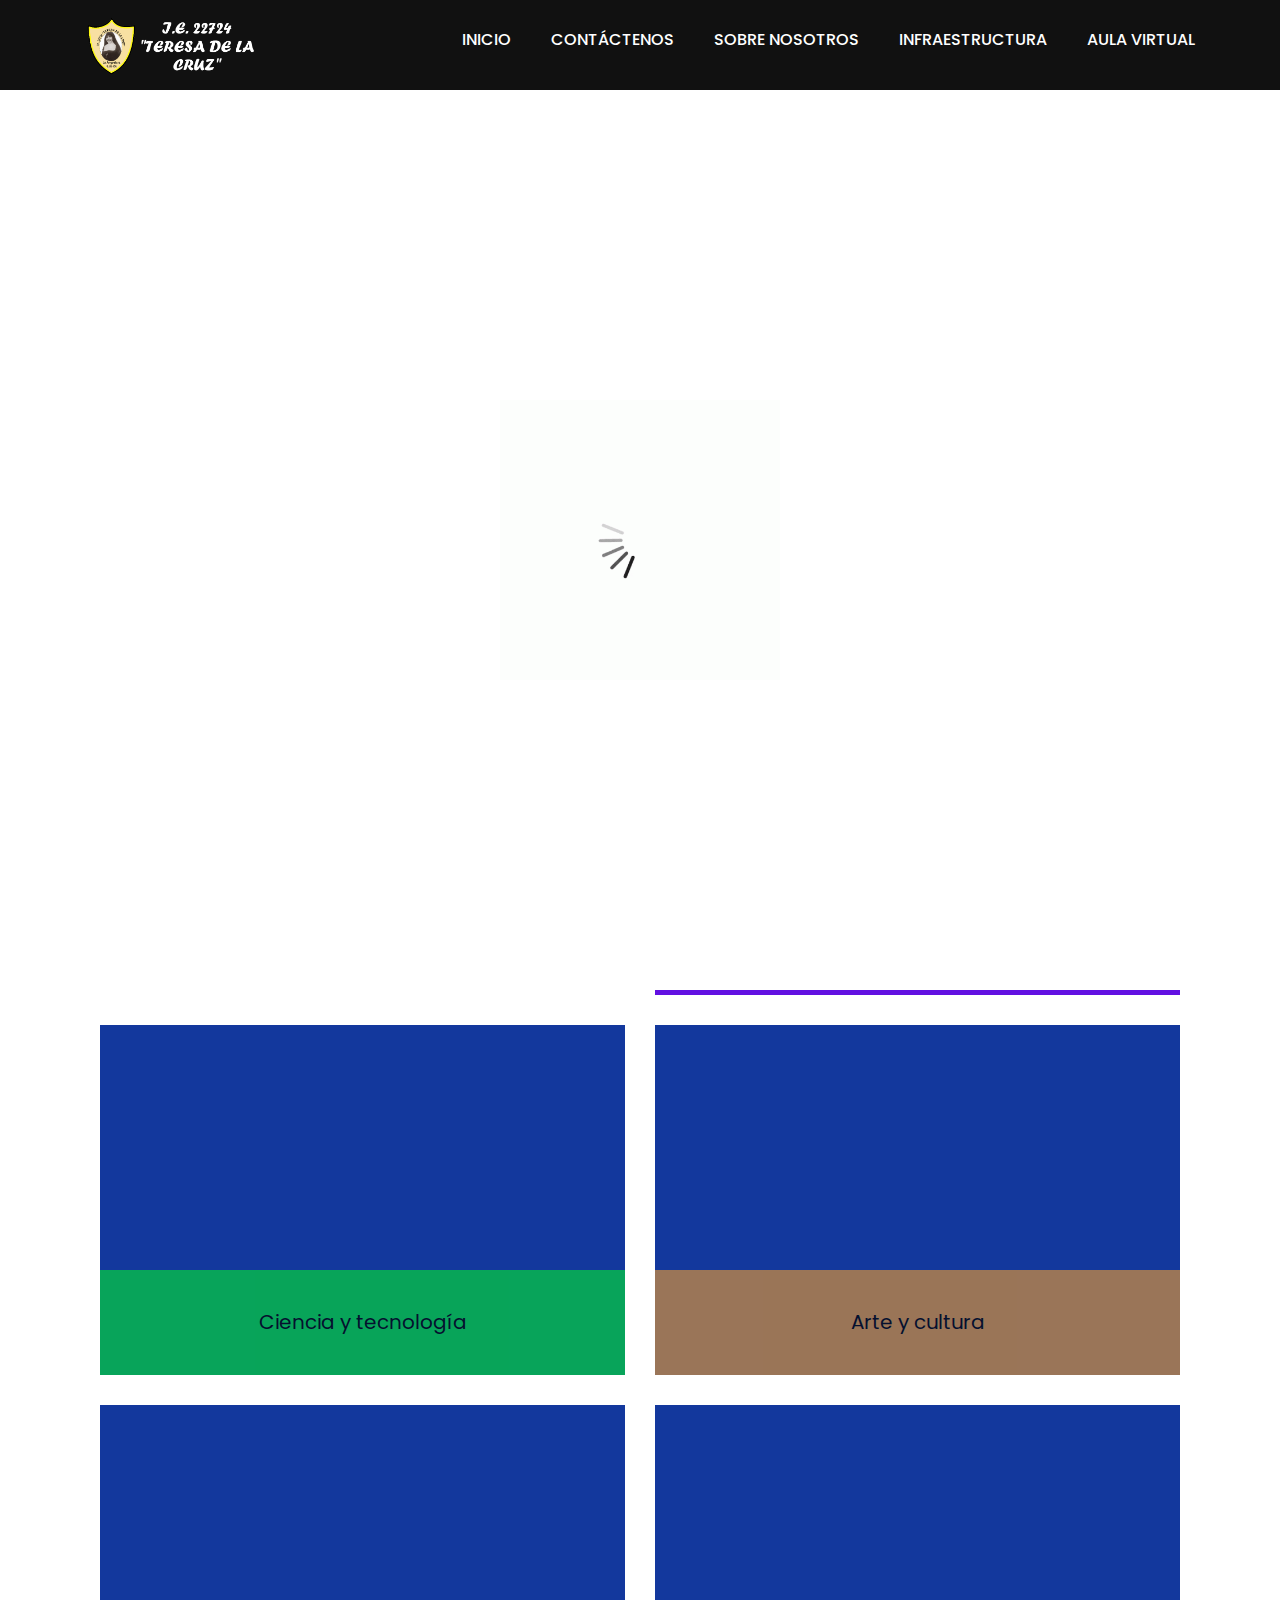
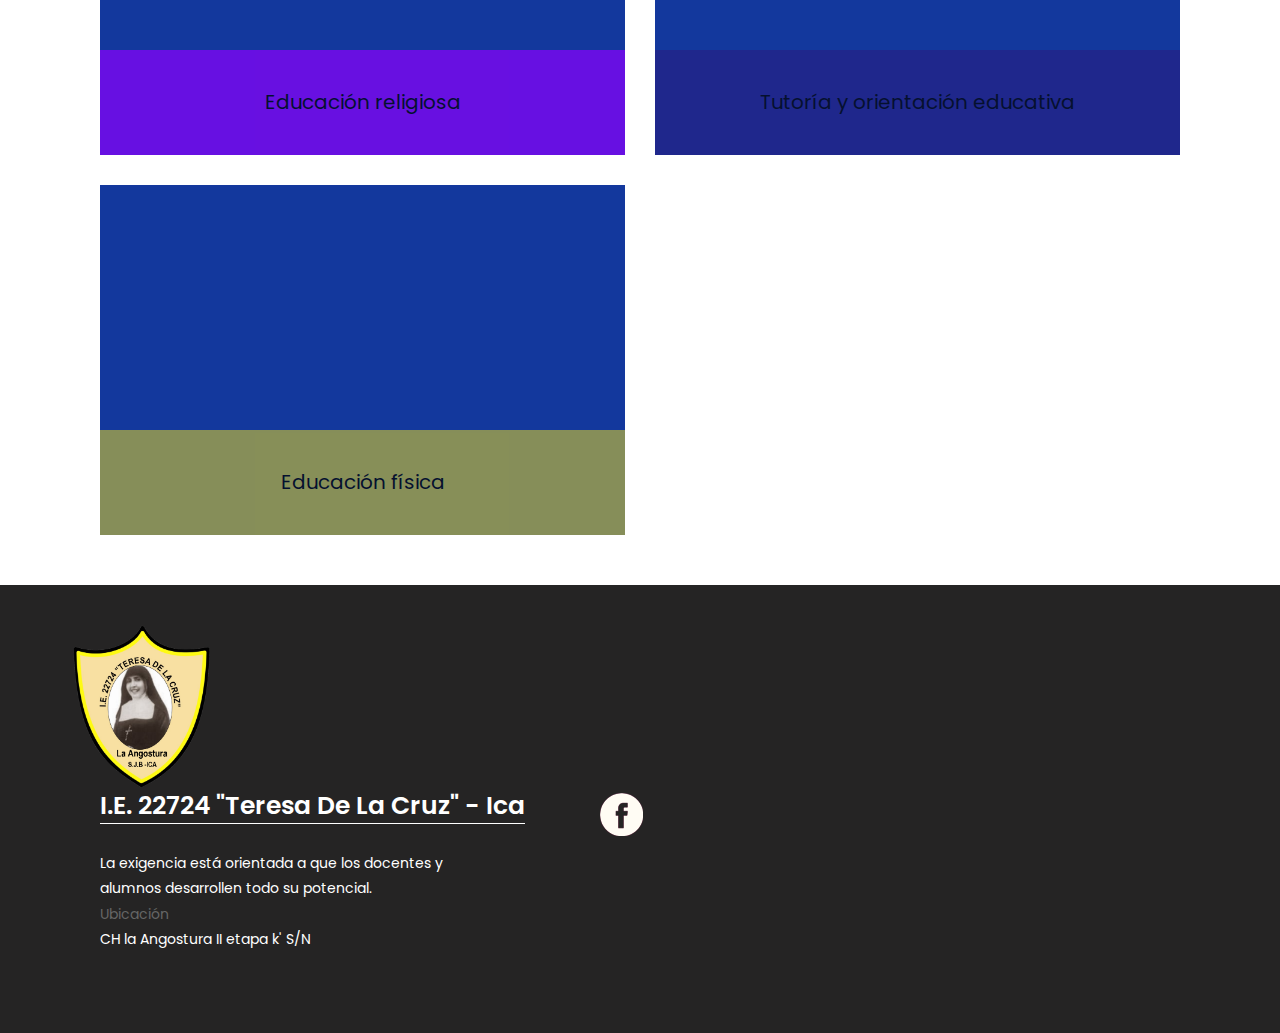
<file: cursos.html>
<!DOCTYPE html>
<html lang="en">
   <head>
      <!-- basic -->
      <meta charset="utf-8">
      <meta http-equiv="X-UA-Compatible" content="IE=edge">
      <!-- mobile metas -->
      <meta name="viewport" content="width=device-width, initial-scale=1">
      <meta name="viewport" content="initial-scale=1, maximum-scale=1">
      <!-- site metas -->
      <title>Teresa de la Cruz - Cursos</title>
      <meta name="keywords" content="">
      <meta name="description" content="">
      <meta name="author" content="">
      <!-- bootstrap css -->
      <link rel="stylesheet" href="css/bootstrap.min.css">
      <!-- style css -->
      <link rel="stylesheet" href="css/style.css">
      <!-- Responsive-->
      <link rel="stylesheet" href="css/responsive.css">
      <!-- fevicon -->
      <link rel="icon" href="images/nuestras_fotos/insignia.png" type="image/gif" />
      <!-- Scrollbar Custom CSS -->
      <link rel="stylesheet" href="css/jquery.mCustomScrollbar.min.css">
      <!-- Tweaks for older IEs-->
      <!--[if lt IE 9]>
      <script src="https://oss.maxcdn.com/html5shiv/3.7.3/html5shiv.min.js"></script>
      <script src="https://oss.maxcdn.com/respond/1.4.2/respond.min.js"></script><![endif]-->
   </head>
   <!-- body -->
   <body class="main-layout Books-bg">
      <!-- loader  -->
      <div class="loader_bg">
         <div class="loader"><img src="images/loading.gif" alt="#" /></div>
      </div>
      <!-- end loader -->
      <!-- header -->
      <header>
         <!-- header inner -->
         <div class="header">
            <div class="container">
               <div class="row">
                  <div class="col-xl-3 col-lg-3 col-md-3 col-sm-3 col logo_section">
                     <div class="full">
                        <div class="center-desk">
                           <!-- logo -->
                           <!-- <div class="logo"> <a href="index.html"><img src="images/logo.png" alt="#"></a> </div> -->
                           <div class="logo"> <a href="index.html"><img style="width: 75%;" src="images/logo.png" alt="#"></a> </div>
                        </div>
                     </div>
                  </div>
                  <div class="col-xl-9 col-lg-9 col-md-9 col-sm-9">
                     <div class="menu-area">
                        <div class="limit-box">
                           <nav class="main-menu">
                              <ul class="menu-area-main">
                                 <li><a href="index.html">Inicio</a> </li>
                                 <li><a href="contact.html">Contáctenos</a></li>
                                 <li><a href="about.html">Sobre Nosotros</a> </li>
                                 <li><a href="infraestructura.html">Infraestructura</a></li>
                                 <li><a href="https://teresadelacruz.net.pe/aulavirtual/">Aula Virtual</a></li>
                              </ul>
                           </nav>
                        </div>
                     </div>
                  </div>
               </div>
            </div>
         </div>
         <!-- </div> -->
         <!-- end header inner -->
      </header>
      <!-- end header -->
      <div class="about-bg">
         <div class="container">
            <div class="row">
               <div class="col-xl-12 col-lg-12 col-md-12 col-sm-12">
                  <div class="abouttitle">
                     <h2>Nuestros cursos</h2>
                  </div>
               </div>
            </div>
         </div>
      </div>
      <a href="" class="btn-wsp" target="_blank"> <img src="icon/wsp-icon.png"></a>
         <a href="https://www.facebook.com/p/IE-22724-Teresa-De-La-Cruz-Ica-100063701585008/" class="btn-fb" target="_blank"> <img src="icon/fb-icon.png"></a>
      <!--Books -->
      <div class="Books">
         <div class="container">
            <div class="row">
               <!-- texto antes de las imagenes -->
               <!-- <div class="col-md-10 offset-md-1">
                  <div class="titlepage">
                     <span>adipiscing elit, awfar incididunt ut labore et dolore magna aliqua. Ut enim ad minim veniam, quis nostrud exercitation ullamco laboris</span> 
                  </div>
               </div> -->
            </div>

            <!-- Fotos de los cursos -->
            <div class="row box" style="margin: 50px 0;gap: 30px 0;">
               <!-- este div es uno pequeno de la plantilla -->
               <!-- <div class="col-xl-3 col-lg-3 col-md-3 col-sm-12">
                  <div class="book-box">
                     <figure><img src="images/book-1.jpg" alt="img"/></figure>
                  </div>
               </div> -->
               <div class="col-xl-6 col-lg-6 col-md-6 col-sm-12">
                  <div class="contenedor-img-curso">
                     <img class="curso-vista" src="./images/nuestras_fotos/cursos/blue.png" alt="">
                     <div class="nombre-curso" style="background-color: blue;">Matematica</div>
                  </div>
               </div>
               
               <div class="col-xl-6 col-lg-6 col-md-6 col-sm-12">
                  <div class="contenedor-img-curso">
                     <img class="curso-vista" src="./images/nuestras_fotos/cursos/green.jpeg" alt="">
                     <div class="nombre-curso" style="background-color: rgb(192, 8, 8);">Comunicacion</div>
                  </div>
               </div>
               
               <div class="col-xl-6 col-lg-6 col-md-6 col-sm-12">
                  <div class="contenedor-img-curso">
                     <img class="curso-vista" src="./images/nuestras_fotos/cursos/red.png" alt="">
                     <div class="nombre-curso" style="background-color: lightcoral;">Computación</div>
                  </div>
               </div>
               
               <div class="col-xl-6 col-lg-6 col-md-6 col-sm-12">
                  <div class="contenedor-img-curso">
                     <img class="curso-vista" src="./images/nuestras_fotos/cursos/blue.png" alt="">
                     <div class="nombre-curso" style="background-color: rgb(132, 0, 255);">Personal Social</div>
                  </div>
               </div>
               
               <div class="col-xl-6 col-lg-6 col-md-6 col-sm-12">
                  <div class="contenedor-img-curso">
                     <img class="curso-vista" src="./images/nuestras_fotos/cursos/blue.png" alt="">
                     <div class="nombre-curso" style="background-color: rgba(0, 255, 34, 0.781);">Ciencia y tecnología</div>
                  </div>
               </div>

               <div class="col-xl-6 col-lg-6 col-md-6 col-sm-12">
                  <div class="contenedor-img-curso">
                     <img class="curso-vista" src="./images/nuestras_fotos/cursos/blue.png" alt="">
                     <div class="nombre-curso" style="background-color: rgba(236, 154, 46, 0.89);">Arte y cultura</div>
                  </div>
               </div>

               <div class="col-xl-6 col-lg-6 col-md-6 col-sm-12">
                  <div class="contenedor-img-curso">
                     <img class="curso-vista" src="./images/nuestras_fotos/cursos/blue.png" alt="">
                     <div class="nombre-curso" style="background-color: rgb(140, 0, 255);">Educación religiosa</div>
                  </div>
               </div>

               <div class="col-xl-6 col-lg-6 col-md-6 col-sm-12">
                  <div class="contenedor-img-curso">
                     <img class="curso-vista" src="./images/nuestras_fotos/cursos/blue.png" alt="">
                     <div class="nombre-curso" style="background-color: rgba(62, 1, 102, 0.418);">Tutoría y orientación educativa</div>
                  </div>
               </div>

               <div class="col-xl-6 col-lg-6 col-md-6 col-sm-12">
                  <div class="contenedor-img-curso">
                     <img class="curso-vista" src="./images/nuestras_fotos/cursos/blue.png" alt="">
                     <div class="nombre-curso" style="background-color: rgba(207, 197, 47, 0.877);">Educación física</div>
                  </div>
               </div>

               
               <!-- <div class="col-md-6 offset-md-3">
                  <p>texto texto texto texto  </p>
               </div> -->
            </div>
         </div>
      </div>
      <!-- end Books -->
      <!-- footer -->
      <footer>
         <div class="footer">
            <div class="container">
               <div class="row pdn-top-30">
                  <div><img style="width: 15%; height: auto;" src="images/nuestras_fotos/insignia.png"></div>
                  <div style="margin-right: 50px;margin-left: 30px;margin-bottom:20px;">
                     <ul>
                        <li><div class="Follow">
                           <h3>I.E. 22724 "Teresa De La Cruz" - Ica </h3>
                        </div></li>
                        <li class="color-white">La exigencia está orientada a que los docentes y 
                           <br>alumnos desarrollen todo su potencial.</li>
                        <li>Ubicación</li>
                        <li class="color-white">CH la Angostura II etapa k' S/N</li><br>
                        <!-- <li>Teléfono</li>
                        <li>Ubicación</li><br> -->
                     </ul>
                  </div>
                  <div style="margin-left: 10px" class="col-xl-4 col-lg-4 col-md-4 col-sm-12">

                     <ul class="location_icon">
                        <li> <a href="https://www.facebook.com/p/IE-22724-Teresa-De-La-Cruz-Ica-100063701585008/" target="_blank"><img src="icon/facebook.png"></a></li>

                     </ul>
                  </div>
               </div>
            </div>
         </div>
         <!-- <div class="copyright">
            <div class="container">
               <p>Desarrollado p<a href="https://html.design/">Free html Templates</a></p>
            </div>
         </div> -->
      </footer>
      <!-- end footer -->
      <!-- Javascript files-->
      <script src="js/jquery.min.js"></script>
      <script src="js/popper.min.js"></script>
      <script src="js/bootstrap.bundle.min.js"></script>
      <script src="js/jquery-3.0.0.min.js"></script>
      <script src="js/plugin.js"></script>
      <!-- sidebar -->
      <script src="js/jquery.mCustomScrollbar.concat.min.js"></script>
      <script src="js/custom.js"></script>
   </body>
</html>
</file>
<file: css/style.css>
/*--------------------------------------------------------------------- File Name: style.css ---------------------------------------------------------------------*/
/*--------------------------------------------------------------------- import Fonts ---------------------------------------------------------------------*/
 @import url('https://fonts.googleapis.com/css?family=Rajdhani:300,400,500,600,700');
 @import url('https://fonts.googleapis.com/css?family=Poppins:100,100i,200,200i,300,300i,400,400i,500,500i,600,600i,700,700i,800,800i,900,900i');
/*****---------------------------------------- 1) font-family: 'Rajdhani', sans-serif;
 2) font-family: 'Poppins', sans-serif;
 ----------------------------------------*****/
/*--------------------------------------------------------------------- import Files ---------------------------------------------------------------------*/
 @import url(animate.min.css);
 @import url(normalize.css);
 @import url(font-awesome.min.css);
 @import url(meanmenu.css);
 @import url(owl.carousel.min.css);
 @import url(slick.css);
 @import url(jquery.fancybox.min.css);
 @import url(jquery-ui.css);
 @import url(nice-select.css);
/*--------------------------------------------------------------------- skeleton ---------------------------------------------------------------------*/
 * {
     box-sizing: border-box !important;
}
 body {
     color: #666666;
     font-size: 14px;
     font-family: 'poppins', sans-serif;
     line-height: 1.80857;
     font-weight: normal;
     overflow-x: hidden;
}
 a {
     color: #1f1f1f;
     text-decoration: none !important;
     outline: none !important;
     -webkit-transition: all .3s ease-in-out;
     -moz-transition: all .3s ease-in-out;
     -ms-transition: all .3s ease-in-out;
     -o-transition: all .3s ease-in-out;
     transition: all .3s ease-in-out;
}
 h1, h2, h3, h4, h5, h6 {
     letter-spacing: 0;
     font-weight: normal;
     position: relative;
     padding: 0 0 10px 0;
     font-weight: normal;
     line-height: normal;
     color: #111111;
     margin: 0 
}
 h1 {
     font-size: 24px 
}
 h2 {
     font-size: 22px 
}
 h3 {
     font-size: 18px 
}
 h4 {
     font-size: 16px 
}
 h5 {
     font-size: 14px 
}
 h6 {
     font-size: 13px 
}
 *, *::after, *::before {
     -webkit-box-sizing: border-box;
     -moz-box-sizing: border-box;
     box-sizing: border-box;
}
 h1 a, h2 a, h3 a, h4 a, h5 a, h6 a {
     color: #212121;
     text-decoration: none!important;
     opacity: 1 
}
 button:focus {
     outline: none;
}
 ul, li, ol {
     margin: 0px;
     padding: 0px;
     list-style: none;
}
 p {
     margin: 0px;
     font-weight: 300;
     font-size: 15px;
     line-height: 24px;
}
 a {
     color: #222222;
     text-decoration: none;
     outline: none !important;
}
 a, .btn {
     text-decoration: none !important;
     outline: none !important;
     -webkit-transition: all .3s ease-in-out;
     -moz-transition: all .3s ease-in-out;
     -ms-transition: all .3s ease-in-out;
     -o-transition: all .3s ease-in-out;
     transition: all .3s ease-in-out;
}
 img {
     width: 100%;
     height: auto;
}
 :focus {
     outline: 0;
}
 .btn-custom {
     margin-top: 20px;
     background-color: transparent !important;
     border: 2px solid #ddd;
     padding: 12px 40px;
     font-size: 16px;
}
 .lead {
     font-size: 18px;
     line-height: 30px;
     color: #767676;
     margin: 0;
     padding: 0;
}
 .form-control:focus {
     border-color: #ffffff !important;
     box-shadow: 0 0 0 .2rem rgba(255, 255, 255, .25);
}
 .navbar-form input {
     border: none !important;
}
 .badge {
     font-weight: 500;
}
 blockquote {
     margin: 20px 0 20px;
     padding: 30px;
}
 button {
     border: 0;
     margin: 0;
     padding: 0;
     cursor: pointer;
}
 .full {
     float: left;
     width: 100%;
}
 .layout_padding {
     padding-top: 90px;
     padding-bottom: 90px;
}
 .layout_padding_2 {
     padding-top: 75px;
     padding-bottom: 75px;
}
 .light_silver {
     background: #f9f9f9;
}
 .theme_bg {
     background: #38c8a8;
}
 .margin_top_30 {
     margin-top: 30px !important;
}
 .full {
     width: 100%;
     float: left;
     margin: 0;
     padding: 0;
}
/**-- heading section --**/
 .main_heading {
     text-align: center;
     display: flex;
     justify-content: center;
     position: relative;
     margin-bottom: 50px;
}
 .main_heading h2 {
     padding: 0;
     font-size: 48px;
     line-height: 60px;
     font-weight: 400;
     position: relative;
     letter-spacing: -0.5px;
     color: #114c7d;
     border-left: solid #38c8a8 10px;
     padding-left: 15px;
}
 .main_heading h2 strong {
     background: #38c8a8;
     color: #fff;
     font-weight: 600;
     padding: 0 15px;
     line-height: 68px;
}
 .white_heading_main h2 {
     color: #fff;
}
 .small_main_heading {
     margin-top: 25px;
     float: left;
     width: 100%;
     border-bottom: solid rgba(0, 0, 0, 0.07) 1px;
     margin-bottom: 25px;
}
 .small_main_heading h2 {
     padding: 2px 0 20px 0;
     color: #114c7d;
     font-weight: 400;
     font-size: 28px;
     background-image: url('../images/fevicon.png');
     background-repeat: no-repeat;
     padding-left: 55px;
     letter-spacing: -0.5px;
}
 .small_main_heading h2 strong {
     color: #38c8a8;
     font-weight: 600;
}
 .main_bt {
     background: transparent;
    color: #fff;
    padding: 15px 60px 15px 60px;
    float: left;
    font-size: 15px;
    font-weight: 400;
    border: solid #fff 2px;
    border-radius: 30px;
    margin: 63px 0px 60px 0px;
}
 a.readmore_bt {
     color: #fff;
     font-weight: 300;
     text-decoration: underline !important;
}
 .main_bt:hover, .main_bt:focus {
     background: #000;
    border: solid #000 2px;
    color: #fff;}


/**-- list icon --**/
 .ul_list_info_icon ul {
     list-style: none;
}
 .ul_list_info_icon ul li {
     display: inline;
     float: left;
     width: 100%;
}
 .ul_list_info_icon ul li img {
     width: 75px;
}
/*---------------------------- preloader area ----------------------------*/
 .loader_bg {
     position: fixed;
     z-index: 9999999;
     background: #fff;
     width: 100%;
     height: 100%;
}
 .loader {
     height: 100%;
     width: 100%;
     position: absolute;
     left: 0;
     top: 0;
     display: flex;
     justify-content: center;
     align-items: center;
}
 .loader img {
     width: 280px;
}
/*---------------------------- scroll to top area ----------------------------*/
 .scrollup {
     float: right;
     position: absolute;
     color: #fff;
     right: 20px;
     padding: 0px 5px;
     text-transform: uppercase;
     font-weight: 600;
     background: #38c8a8;
     position: fixed;
     bottom: 20px;
     z-index: 99;
     text-align: center;
     color: #fff;
     cursor: pointer;
     border-radius: 0px;
     opacity: 0;
     backface-visibility: hidden;
     -webkit-backface-visibility: hidden;
     transform: scale(1);
     -moz-transform: scale(1);
     -o-transform: scale(1);
     -webkit-transform: scale(1);
     transition: .2s all ease;
     -moz-transition: .2s all ease;
     -o-transition: .2s all ease;
     -webkit-transition: .2s all ease;
     width: 50px;
     height: 50px;
     border-radius: 100%;
     line-height: 48px;
     font-size: 16px;
}
 .scrollup.b-show_scrollBut {
     opacity: 1;
     visibility: visible;
}
.imagen-about{
    max-width: 100%;           /* Asegura que la imagen sea flexible */
    height: auto;
    margin-top: 2px;
    box-shadow: 0 10px 10px -5px rgba(0, 0, 0, 0.5);
}
.about-text {
    display: flex;
    flex-direction: row;       /* Alinea en fila los elementos hijos */
    /* flex-wrap: wrap;           Permite el salto de línea si es necesario */
    justify-content: space-between; /* Distribuye el espacio entre elementos */
    align-items: center;       /* Alinea verticalmente los elementos */
    margin-bottom: 50px;
}
.about-text div {
    flex: 1 1 auto;            /* Permite que ambos divs se ajusten al espacio disponible */
    max-width: 600px;          /* Establece un ancho máximo */
}

@media (max-width: 600px) {
    .about-text {
        flex-direction: column; 
    }
    
    .imagen-about {
        width: 100%;
        margin: 5px 0;
    }
}
.enlace-resena {
    color: #dacba7; /* Color dorado llamativo */
    font-weight: bold; /* Negrita para resaltar */
    cursor: pointer; /* Aparece como un enlace */
    text-decoration: underline; /* Simula un enlace subrayado */
    transition: color 0.3s ease, text-decoration 0.3s ease;
}

/* Estilo para cuando el usuario pasa el ratón */
.enlace-resena:hover {
    color: #ddc488;; /* Cambia a un tono más oscuro al pasar el mouse */
    text-decoration: none; /* Quita el subrayado para un efecto visual */
}

/* Opción para un efecto de botón */
.enlace-resena {
    padding: 10px 15px;
    background-color: #d8af49;
    color: white;
    border-radius: 5px;
    display: inline-block;
    transition: background-color 0.3s ease;
}

.enlace-resena:hover {
    background-color: #e9cf8e;
}
.normas-contenedor {
    padding:  80px 0;
    text-align: center;
    background-image: url(../images/nuestras_fotos/fotosCam/niños_clases.jpg);
    background-size: cover; 
    background-position: center center;
    background-repeat: no-repeat;
}
.fondo_contact {
    padding:  80px 0;
    text-align: center;
    background-image: url(../images/nuestras_fotos/fotosCam/niños_clases.jpg);
    background-size: cover; 
    background-position: center center;
    background-repeat: no-repeat;
}

.normas-titulo h2 {
    font-size: 270%;
    font-weight: bold;
    margin-bottom: 60px;
}
.reseña_enlace{
    padding: 70px;
    text-align: center;
    font-size: 130%;
    color: #000000
}

.normas-lista {
    display: grid;
    grid-template-columns: repeat(3, 1fr);
    gap: 50px; /* Espacio entre las columnas */
    padding: 0 20px;
    max-width: 1200px;
    margin: 0 auto;
}

.norma-item {
    display: flex;
    align-items: center;
    background-color: hsl(60, 100%, 98%);
    box-shadow: 0 10px 10px -5px rgba(0, 0, 0, 0.5);
    padding: 10px;
    border-radius: 15px

}

.icono-norma svg {
    width: 30px;
    height: 30px;
    margin-right: 15px;
    fill: #007bff; /* Cambia el color del icono si lo deseas */
}

.texto-norma {
    font-size: 17px;
    color: #333;
}

/*Media para hacer responsivos a los contenedores de las normas de convivencia*/
@media (max-width: 1200px) {
    .normas-lista {
        grid-template-columns: repeat(2, 1fr);
        gap: 30px;
    }
}

@media (max-width: 768px) {
    .normas-lista {
        grid-template-columns: 1fr;
        gap: 20px;
    }
    
    .texto-norma {
        font-size: 16px;
    }
    
    .icono-norma svg {
        width: 25px;
        height: 25px;
    }
}

@media (max-width: 480px) {
    .normas-lista {
        gap: 10px;
    }

    .texto-norma {
        font-size: 14px;
    }
    
    .icono-norma svg {
        width: 20px;
        height: 20px;
    }
}

.protocolo-violencia {
    padding : 50px 0;
    background-image: url(../images/nuestras_fotos/fotosCam/prevencion_violencia.jpg);
    background-size: cover; 
    background-position: center center;
    background-repeat: no-repeat;
    text-align: center;
   width: 100%;
}

.protocolo-violencia h3 {
    font-size: 270%;
    font-weight: bold;
    margin-bottom: 20px;
    color: #333;
}

.protocolo-violencia p {
    font-size: 17px;
    line-height: 1.6;
    padding: 50px;
    color:#000;
    background-color: hsl(60, 100%, 98%);
    box-shadow: 0 10px 10px -5px rgba(0, 0, 0, 0.5);
    border-radius: 15px;
    margin-left: 20%;
    margin-right: 20%;
}

/*Media para hacer responsivo al párrafo de Protocolo para Prevenir y Atender la Violencia*/
@media (max-width: 768px) {
    .protocolo-violencia p {
        font-size: 16px;
        margin-left: 10%;
        margin-right: 10%;
    }
}

.btn-descargar {
    display: inline-block;
    margin-top: 50px;
    padding: 10px 20px;
    background-color: #007bff;
    color: #fff;
    text-decoration: none;
    font-size: 18px;
    border-radius: 5px;
    transition: background-color 0.3s ease;
}

.btn-descargar:hover {
    background-color: #0056b3;
}
.contenedor-padre-about {
    display: flex;
    flex-direction: row; /* Coloca los elementos en columna */
    gap: 20px; /* Espacio entre los elementos */
    padding: 20px;
}
.contenedor-padre {
    background-image: url(../images/nuestras_fotos/fotosCam/fondo_reseña.jpg);
    background-size: cover; 
    background-position: center center;
    background-repeat: no-repeat;
    display: flex;
    flex-direction: column; /* Coloca los elementos en columna */
    gap: 20px; /* Espacio entre los elementos */
    padding: 20px;
}

/* Estilo para el contenedor de los hijos */
.contenedor-hijos {
    display: flex;
    flex-direction: row;
    align-items: center; /* Alinea verticalmente los hijos */
    gap: 20px; /* Espacio entre imagen y texto */
    margin-left: 20%;
    margin-right: 20%;
    margin-top: 80px;
}

/* Estilo para la imagen */
.imagen-hijo {
    max-width: 100%; /* Hace que la imagen sea responsive */
    height: auto;
    border-radius: 10px;
}

/* Estilo para el bloque de texto junto a la imagen */
.texto-hijo {
    max-width: 100%;
    text-align: justify;
    color:#000;
}

/* Estilo para el texto debajo de la imagen y texto */
.texto-abajo {
    text-align: justify; /* Centra el texto */
    margin-left: 20%;
    margin-right: 20%;
    color:#000;
    margin-bottom: 80px;
}

/* Media query para pantallas más pequeñas */
@media (max-width: 768px) {
    .contenedor-hijos {
        flex-direction: column; /* Coloca los hijos en columna en pantallas pequeñas */
        align-items: flex-start; /* Alinea los elementos al inicio */
    }
}
 .top_awro {
     background: #ee4a79 none repeat scroll 0 0;
     cursor: pointer;
     padding: 6px 8px;
     position: fixed;
     bottom: 59px;
     right: 20px;
     display: none;
     height: 45px;
     width: 45px;
     border-radius: 50%;
     text-align: center;
     line-height: 30px;
     transition: all 0.5s ease;
}
 .sale_pro {
     background: #f25252 !important;
}
 .margin_top_50 {
     margin-top: 50px;
}
 .margin_bottom_30_all {
     margin-bottom: 30px;
}
 .text_align_center {
     text-align: center;
}
/*--------------------------------------------------------------------- header area ---------------------------------------------------------------------*/

.header {
    padding: 15px 0px;
    position: absolute;
    z-index: 999;
    width: 100%;
    left: 0;
    top: 0;
    background-color: #111;
}

.home_page .header {
    background: rgba(0,0,0,0.4);
}

 .logo {
     float: left;
}
 nav.main-menu {
     float: right;
     margin-left: 0;
}


ul.top_icon {
     float: right;
     padding-top: 17px;
}
 ul.top_icon li {
     float: left;
     
     color: #fff;
     display: flex;
     flex-wrap: wrap;
     align-items: center;
     padding-right: 20px;
}

ul.top_icon li:last-child { padding-right: 0px; }
 
ul.top_icon li a{ color: #fff; 
 }
 



 .menu-area-main li:hover a, .menu-area-main li:focus a {
     color: #f8dfa2;
}
 .menu-area-main li.active a {
     color: #f8dfa2;
}
 .right_cart_section {
     float: right;
     width: auto;
}
 .right_cart_section ul {
     float: left;
     min-height: auto;
     margin: 0;
     padding: 12px 0 0;
}
 .right_cart_section .cart_icons {
     padding: 18px 0 0;
}
 .main-menu ul > li nth:child(5) a {
     padding-right: 0px;
}
 .right_cart_section ul li {
     float: left;
     font-size: 17px;
     font-weight: 400;
     color: #fff;
     margin-right: 30px;
}
 .right_cart_section ul.cart_update li {
     font-size: 13px;
     color: #ccc;
     line-height: normal;
     margin: 0;
     font-weight: 300;
}
 .right_cart_section ul.cart_update li span {
     font-size: 18px;
     font-weight: 300;
     color: #fff;
     line-height: 21px;
}
 .right_cart_section ul li i {
     margin-right: 10px;
     margin-top: 5px;
     float: left;
     color: #fff;
     font-size: 21px;
}
 .right_cart_section ul li a {
     color: #fff;
}
/*-- end header middle --*/
 .top-bar-info {
     background: #111111;
     padding: 5px 0px;
}
 .top-menu-left {
     float: left;
}
 .top-menu-left li {
     position: relative;
     display: inline-block;
     margin-right: 11px;
     padding-right: 12px;
}
 .top-menu-left li::before {
     content: '';
     position: absolute;
     right: 0;
     top: 9px;
     height: 10px;
     border-right: 1px dotted #999;
}
 .top-menu-left li:last-child::before {
     display: none;
}
 .top-menu-left li:last-child {
     padding: 0px;
     margin: 0px;
}
 .top-menu-left li a {
     color: #ffffff;
     font-size: 12px;
     text-transform: uppercase;
     text-decoration: none;
}
 .top-menu-left li a:hover {
     color: #38c8a8;
}
 .right-dropdown-language {
     float: right;
     margin-left: 12px;
}
 .dropdown-bar .dropdown-link {
     position: absolute;
     z-index: 1009;
     top: 40px;
     left: 0;
     right: auto;
     min-width: 50px;
     padding: 15px;
     background: #ffffff;
     list-style: none;
     border: 2px solid #38c8a8;
     opacity: 0;
     visibility: hidden;
     -webkit-box-shadow: 0 0 10px rgba(0, 0, 0, 0.1);
     box-shadow: 0 0 10px rgba(0, 0, 0, 0.1);
     -webkit-transition: opacity 0.2s ease 0s, visibility 0.2s linear 0s;
     -o-transition: opacity 0.2s ease 0s, visibility 0.2s linear 0s;
     transition: opacity 0.2s ease 0s, visibility 0.2s linear 0s;
     text-align: left;
}
 .dropdown-bar:hover .dropdown-link {
     opacity: 1;
     visibility: visible;
     top: 25px;
}
 .dropdown-bar.right-dropdown-language>a::after {
     font-family: 'FontAwesome';
     content: "\f107";
     text-decoration: none;
     padding-left: 4px;
     color: #ffffff;
}
 .right-dropdown-language>a {
     line-height: 10px;
     padding: 5px 5px;
     cursor: pointer;
}
 .dropdown-bar .dropdown-link li a {
     color: #111111;
     display: block;
     font-size: 12px;
     line-height: 15px;
     padding: 5px 0;
}
 .dropdown-bar .dropdown-link li a:hover {
     color: #38c8a8;
}
 .dropdown-bar .dropdown-link li a img {
     margin-right: 7px;
}
 .dropdown-bar .dropdown-link li.active {
     font-weight: bold;
}
 .right-dropdown-language .dropdown-link {
     min-width: 100px;
     padding: 7px 10px;
     color: #111111;
}
 .dropdown-bar {
     position: relative;
     padding: 0 5px;
     font-size: 13px;
}
 .dropdown-bar .dropdown-link.right-sd {
     left: auto;
     right: 0;
}
 .right-dropdown-currency {
     float: right;
     margin-left: 12px;
}
 .dropdown-bar.right-dropdown-currency>a::after {
     font-family: 'FontAwesome';
     content: "\f107";
     text-decoration: none;
     padding-left: 4px;
     color: #ffffff;
}
 .right-dropdown-currency>a {
     line-height: 10px;
     padding: 5px 5px;
     cursor: pointer;
     color: #ffffff;
}
 .right-dropdown-currency .dropdown-link {
     min-width: 100px;
     padding: 7px 10px;
     color: #111111;
}

.dropdown-menu {
    display: none;
    position: absolute;
    width: 100%;
    overflow: auto;
    box-shadow: 0px 10px 10px 0px rgba(0,0,0,0.4);
  }

 .right-dropdown-currency .dropdown-link {
     min-width: 55px;
     padding: 7px 10px;
}
 .right-dropdown-currency .dropdown-link li a span.symbol {
     margin-right: 7px;
}
 #login-modal .modal-content {
     border-radius: 0px;
}
 #login-modal .modal-content .modal-header {
     background: #38c8a8;
     border-radius: 0;
}
 #login-modal .modal-content .modal-body .form-group input {
     background: #ffffff;
     border: 1px solid #c8c8c8;
     border-radius: 0px;
}
 #login-modal .modal-content .modal-body .form-group input:focus {
     border: 1px solid #c8c8c8 !important;
}
 #login-modal .modal-content form {
     margin-bottom: 10px;
}
 .modal-title {
     padding: 0px;
     color: #ffffff;
     font-size: 18px;
     text-transform: uppercase;
}
 .btn-template-outlined {
     background: #111111;
     color: #ffffff;
     border: none;
     border-radius: 0px;
}
 .btn-template-outlined i {
     padding-right: 10px;
}
 .btn-wsp{ 
    position: fixed;
    width: 55px;
    height: 55px;
    line-height: 55px;
    bottom: 30px;
    right: 30px;
    background-color: #0df053;
    color: #fff;
    border-radius: 50px;
    text-align: center;
 }
 .btn-fb{
    position: fixed;
    width: 55px;
    height: 55px;
    line-height: 55px;
    bottom: 100px;
    right: 30px;
    background-color: #139df8;
    color: #fff;
    border-radius: 50px;
    text-align: center;
 }

 .text-muted {
     padding: 10px 0px;
}
 .slogan-line {
     float: right;
     color: #ffffff;
     font-size: 13px;
}
 .middle-area {
     padding: 30px 0px;
}
 .header-search {
     padding: 3px 0px;
}
 .header-search form {
     position: relative;
     -webkit-box-shadow: 0px 1px 10px -1px rgba(0, 0, 0, 0.2);
     box-shadow: 0px 1px 10px -1px rgba(0, 0, 0, 0.2);
}
 .header-search .btn-group.bootstrap-select {
     position: absolute;
     left: 0px;
     top: 0px;
}
 .header-search input {
     width: 100%;
     min-height: 45px;
     border-radius: 0px;
     border: none;
     padding-left: 15px;
     border: 1px solid #e0e7ed;
}
 .header-search form .search-btn {
     position: absolute;
     right: 0;
     top: 0;
     border: 0;
     color: #fff;
     font-size: 20px;
     padding: 4px 15px;
     border-radius: 0px;
     background-color: #38c8a8;
     cursor: pointer;
}
 .header-search form .search-btn:hover {
     background: #111111;
}
 .cart-box {
     float: right;
     margin-left: 10px;
     position: relative;
}
 .cart-content-box {
     position: absolute;
     z-index: 1009;
     top: 40px;
     left: auto;
     right: 0;
     min-width: 250px;
     max-width: 250px;
     padding: 15px;
     background: #ffffff;
     list-style: none;
     border: 2px solid #38c8a8;
     opacity: 0;
     visibility: hidden;
     -webkit-box-shadow: 0 0 10px rgba(0, 0, 0, 0.1);
     box-shadow: 0 0 10px rgba(0, 0, 0, 0.1);
     text-align: left;
     -webkit-transform: scaleY(0);
     transform: scaleY(0);
     -webkit-transform-origin: 0 0 0;
     transform-origin: 0 0 0;
     -webkit-transition: all 0.3s ease 0s;
     transition: all 0.3s ease 0s;
     transition: all 0.3s ease 0s;
}
 .cart-box:hover .cart-content-box {
     opacity: 1;
     visibility: visible;
     top: 100%;
     -webkit-transform: scaleY(1);
     transform: scaleY(1);
}
 .inner-cart {
     background: #38c8a8;
     border-radius: 2px;
     padding: 0px;
     color: #ffffff;
     position: relative;
     width: 40px;
     height: 40px;
     text-align: center;
}
 .cart-box .inner-cart:hover {
     color: #ffffff;
}
 .line-cart {
     float: left;
     line-height: 40px;
     margin-right: 9px;
}
 .cart-box a {
     display: inline-block;
}
 .cart-box a:hover {
     color: #38c8a8;
}
 .cart-box a span.icon {
     background: #38c8a8;
     width: 30px;
     height: 40px;
     display: inline-block;
     line-height: 40px;
     text-align: center;
     color: #ffffff;
     position: relative;
     border-radius: 2px;
}
 .cart-box a .p-up {
     position: absolute;
     right: -8px;
     top: -8px;
     line-height: initial;
     background: #38c8a8;
     padding: 3px;
     border-radius: 50%;
     width: 17px;
     height: 17px;
     font-size: 12px;
     text-align: center;
     line-height: 10px;
}
 .wish-box {
     float: right;
}
 .wish-box a {
     display: inline-block;
}
 .wish-box a:hover {
     color: #38c8a8;
}
 .wish-box a span.icon {
     background: #38c8a8;
     width: 40px;
     height: 40px;
     display: inline-block;
     line-height: 40px;
     text-align: center;
     color: #ffffff;
     position: relative;
     border-radius: 2px;
}
 .wish-box a span.icon:hover {
     background: #111111;
}
 .cart-content-right {
     padding: 5px 0px;
}
 .cart-content-box .items {
     text-align: center;
}
 .product-media {
     width: 60px;
     float: left;
     position: relative;
}
 .cart-content-box .items:hover .product-media::before {
     transform: scale(1);
     -webkit-transform: scale(1);
     -moz-transform: scale(1);
     -ms-transform: scale(1);
     -o-transform: scale(1);
}
 .product-media::before {
     position: absolute;
     content: '';
     z-index: 2;
     top: 0;
     left: 0;
     width: 100%;
     height: 100%;
     background-color: #38c8a8;
     opacity: 0.4;
     transform: scale(0);
     -webkit-transform: scale(0);
     -moz-transform: scale(0);
     -ms-transform: scale(0);
     -o-transform: scale(0);
     transition: all 0.5s ease;
     -webkit-transition: all 0.5s ease;
     -moz-transition: all 0.5s ease;
     -o-transition: all 0.5s ease;
}
 .cart-content-box .items .item .remove {
     position: absolute;
     right: 0px;
     top: 0px;
     background: #38c8a8;
     color: #ffffff;
     width: 20px;
     height: 20px;
     line-height: 18px;
     border-radius: 2px;
}
 .cart-content-box .items .item {
     margin-bottom: 10px;
     padding-bottom: 10px;
     border-bottom: 1px solid #e0e7ed;
     position: relative;
}
 .cart-content-box .items .item .product-info {
     padding-top: 10px;
     padding-left: 71px;
     text-align: left;
}
 .cart-content-box .items .item .remove:hover {
     background: #111111;
}
 .subtotal {
     text-align: left;
     text-transform: capitalize;
     color: #38c8a8;
     font-weight: 500;
     margin-bottom: 15px;
}
 .subtotal span {
     font-weight: bold;
     color: #111111;
     padding-left: 15px;
     float: right;
}
 .actions .btn-process {
     padding: 5px 16px;
     color: #ffffff;
     font-family: 'Roboto', sans-serif;
     font-size: 14px;
     border-radius: 2px;
     overflow: hidden;
}
 .actions .btn-process:hover {
     color: #ffffff;
}
 .line-cart {
     position: relative;
}
 .wish-box a span.icon span {
     position: absolute;
     right: -8px;
     top: -8px;
     line-height: initial;
     background: #38c8a8;
     padding: 3px;
     border-radius: 50%;
     width: 17px;
     height: 17px;
     font-size: 12px;
}
 .main-menu {
     text-align: center;
}
 .main-menu ul {
     margin: 0;
     list-style-type: none;
}
 .main-menu ul>li {
     display: inline-block;
     position: relative;
}
 .main-menu ul > li a {
     padding: 15px 18px;
     line-height: 20px;
     font-size: 16px;
     display: block;
     font-weight: 500;
     color: #fff;
     text-transform: uppercase;
}
 .main-menu ul li:last-child a {
     padding-right: 0;
}
 .sub-down li {
     background: #ffffff;
}
 .main-menu ul>li .sub-down li a {
     color: #114c7d;
     font-size: 15px;
     text-transform: capitalize;
     font-weight: 300;
     padding: 12px 5px;
     position: relative;
     border-bottom: solid #eee 1px;
}
 .main-menu ul>li .sub-down li a::before {
}
 .main-menu ul>li .sub-down li a:hover {
     color: #111111;
}
 .main-menu ul>li .sub-down li a:hover::before {
}
 .main-menu ul li:first-child {
     margin-left: 0;
}
 .main-menu ul>li>ul {
     opacity: 0;
     position: absolute;
     text-align: left;
     top: 100%;
     -webkit-transform: scaleY(0);
     transform: scaleY(0);
     -webkit-transform-origin: 0 0 0;
     transform-origin: 0 0 0;
     -webkit-transition: all 0.3s ease 0s;
     transition: all 0.3s ease 0s;
     visibility: hidden;
     width: 240px;
     z-index: 999;
     background: #fff;
     -webkit-box-shadow: 0 6px 12px rgba(0, 0, 0, .175);
     box-shadow: 0 6px 12px rgba(0, 0, 0, .175);
}
 .main-menu>ul>li:hover>ul {
     -webkit-transform: scaleY(1);
     transform: scaleY(1);
     visibility: visible;
     opacity: 1;
}
 .main-menu ul>li>ul>li {
     margin: 0px;
     position: relative;
     display: block;
}
 .main-menu ul>li>ul>li:hover>ul {
     -webkit-transform: scaleY(1);
     transform: scaleY(1);
     visibility: visible;
     opacity: 1;
     left: 100%;
     top: 10px;
}
 .main-menu ul>li>ul>li>a {
     background: none !important;
}
 .mean-container .mean-nav {
     margin-top: 0px;
     position: absolute;
     top: 100%;
}
 .main-menu ul>li {
     position: inherit;
     display: inline-block;
     vertical-align: middle;
}
 .main-menu ul>li:nth-child (5) {
     padding-right: 0px;
}
 .nav>li {
     position: inherit;
     display: inline-block;
     vertical-align: middle;
}
 .megamenu .sub-down {
     max-width: 1140px;
     width: 100%;
     left: 0;
     margin: 0 auto;
     right: 0;
     padding: 15px 0px;
}
 .sub-full {
}
 .simple-down {
     padding: 15px;
}
 .megamenu-categories {
     padding: 10px 0px;
}
 .sub-full.megamenu-categories li {
     display: block;
}
 .megamenu .sub-full.megamenu-categories ol li a {
     padding: 5px 0px;
     font-size: 15px !important;
     font-weight: 500;
}
 .sub-full.megamenu-categories ol li .category-title {
     padding: 15px 0px;
     font-size: 16px;
     font-weight: 600;
     text-transform: uppercase;
}
 .sub-full.megamenu-categories ol li .category-box a {
     padding: 5px 0px;
}
 .menu-add {
     padding: 30px 15px;
}
 .menu-add img {
     width: 100%;
}
 .main-w img {
     width: 100%;
}
 .women-box {
     position: relative;
}
 .women-box::before {
     content: "";
     position: absolute;
     background: rgba(0, 0, 0, 0.3);
     width: 100%;
     height: 100%;
}
 .banner-up-text {
     position: absolute;
     bottom: 10px;
     left: 0px;
     right: 0px;
     text-align: center;
}
 .text-a {
     color: #fff;
     text-transform: uppercase;
     font-size: 40px;
     line-height: 40px;
     font-weight: 700;
}
 .text-b {
     color: #fff;
     font-size: 28px;
     text-transform: uppercase;
     line-height: 30px;
     padding: 20px 0px;
}
 .text-c {
     color: #ffffff;
     font-size: 31px;
     font-weight: 300;
     text-transform: uppercase;
     line-height: 30px;
     padding-bottom: 20px;
}
 .megamenu .sub-full.megamenu-categories .women-box .banner-up-text a {
     background: #111111;
     color: #ffffff !important;
     display: inline-block;
     padding: 10px 16px;
     border-radius: 2px;
     overflow: hidden;
     font-size: 16px;
}
 .sticky-wrapper .sticky-wrapper-header {
     z-index: 20 !important;
     background: #ffffff;
}
 .is-sticky .sticky-wrapper-header .middle-area {
     padding: 10px 0px 
}
 .sticky-wrapper:not(.is-sticky) {
     height: auto !important;
}
 .hover-btn {
     display: inline-block;
     vertical-align: middle;
     -webkit-transform: perspective(1px) translateZ(0);
     transform: perspective(1px) translateZ(0);
     box-shadow: 0 0 1px rgba(0, 0, 0, 0);
     position: relative;
     background: #111111;
     -webkit-transition-property: color;
     transition-property: color;
     -webkit-transition-duration: 0.3s;
     transition-duration: 0.3s;
}
 .hover-btn::before {
     content: "";
     position: absolute;
     z-index: -1;
     top: 0;
     bottom: 0;
     left: 0;
     right: 0;
     background: #38c8a8;
     -webkit-transform: scaleX(0);
     transform: scaleX(0);
     -webkit-transform-origin: 50%;
     transform-origin: 50%;
     -webkit-transition-property: transform;
     transition-property: transform;
     -webkit-transition-duration: 0.3s;
     transition-duration: 0.3s;
     -webkit-transition-timing-function: ease-out;
     transition-timing-function: ease-out;
     display: block !important;
}
 .hover-btn:hover::before, .hover-btn:focus::before, .hover-btn:active::before {
     -webkit-transform: scaleX(1);
     transform: scaleX(1);
}
 .hover-btn:hover, .hover-btn:focus, .hover-btn:active {
     color: white;
     box-shadow: none;
}
 .btn-secondary.focus, .btn-secondary:focus {
     box-shadow: none;
}
 .img-responsive {
     max-width: 100%;
}
 .padding_right_15_inner {
     padding-right: 15px;
}
 .padding_left_15_inner {
     padding-left: 15px;
}
 .dark_bg {
     background: #114c7d;
}
/*--------------------------------------------------------------------- top banner area ---------------------------------------------------------------------*/
 .top-banner-slider {
     overflow: hidden;
     clear: both;
     height: 600px;
}
 .top-banner-slider .heroslider {
     margin: 0px;
     padding: 0px;
     border: none;
     position: relative;
     border-radius: 0;
}
 .swiper-overlay {
     height: 100%;
     position: relative;
}
 .swiper-overlay {
     background: rgba(0, 0, 0, 0.5);
     content: "";
     width: 100%;
     height: 100%;
     left: 0px;
     top: 0px;
}
 .heroslider .container {
     position: relative;
     height: 100%;
     padding-left: 0;
     padding-right: 0;
     z-index: 5;
}
 .swiper-container {
     width: 100%;
     height: 100%;
}
 .heroslider .slider-01 {
     width: 100%;
     background-image: url(../images/slider-01.jpg);
     background-size: cover;
     background-position: center;
}
 .heroslider .slider-02 {
     width: 100%;
     background-image: url(../images/slider-02.jpg);
     background-size: cover;
     background-position: center;
}
 .heroslider .slider-03 {
     width: 100%;
     background-image: url(../images/slider-03.jpg);
     background-size: cover;
     background-position: center;
}
 .heroslider .slides li {
     height: 600px;
}
 .top-banner-slider .heroslider .slides li::before {
     content: "";
     position: absolute;
     background: rgba(0, 0, 0, 0.4);
     height: 100%;
     width: 100%;
     left: 0px;
     top: 0px;
}
 .top-banner-slider .flex_caption3 {
     position: absolute;
     z-index: 30;
     left: 0;
     right: 0;
     bottom: 50px;
     margin: 0 -15px;
     display: flex;
}
 a.slide_banner {
     position: relative;
     display: inline-block;
     margin: 0 12px 0 15px;
}
 .slide1_banner1 {
     width: 570px;
}
 .slide1_banner2 {
     width: 270px;
}
 .slide1_banner3 {
     width: 270px;
}
 .top-banner-slider .flex_caption1 {
     text-align: center;
     position: absolute;
     z-index: 30;
     left: 0;
     right: 0;
     margin: 0 auto;
     top: 31%;
     max-width: 720px;
     width: 100%;
     text-transform: uppercase;
     color: #333;
}
 .top-banner-slider .flex_caption1 .title1 {
     font-size: 36px;
     font-weight: 300;
     color: #ffffff;
}
 .top-banner-slider .flex_caption1 .title2 {
     font-size: 60px;
     font-weight: 900;
     color: #ffffff;
}
 .top-banner-slider .flex_caption2 {
     text-align: center;
}
 .top-banner-slider .flex_caption2 {
     position: absolute;
     z-index: 30;
     left: 0;
     top: 20%;
     display: table;
     width: 177px;
     height: 177px;
     background-color: #242424;
}
 .top-banner-slider .flex_caption2 .middle {
     display: table-cell;
     vertical-align: middle;
     text-transform: uppercase;
     text-align: center;
     font-weight: 700;
     line-height: 31px;
     font-size: 26px;
     color: #fff;
     transition: all 0.1s ease-in-out;
     -webkit-transition: all 0.1s ease-in-out;
}
 .top-banner-slider .flex_caption2 .middle:hover {
     background: #38c8a8;
}
 .top-banner-slider .flex_caption2 span {
     display: block;
     font-weight: 100;
     line-height: 36px;
     font-size: 34px;
}
 a.slide_banner::before {
     content: '';
     position: absolute;
     left: 0;
     top: 0;
     right: 0;
     bottom: 0;
     opacity: 0;
     border: 2px solid #ffffff;
     transition: all 0.1s ease-in-out;
     -webkit-transition: all 0.1s ease-in-out;
}
 a.slide_banner:hover::before {
     left: -7px;
     top: -7px;
     right: -7px;
     bottom: -7px;
     opacity: 1;
}
 .flex-control-nav {
     background: #38c8a8;
     bottom: 0px;
     position: relative;
}
 .flex-control-nav li {
     line-height: 10px;
}
 .flex-control-paging li a {
     background: rgba(255, 255, 255, 1);
     border: 2px solid #ffffff;
}
 .flex-control-paging li a.flex-active {
     border: 2px solid #ffffff;
}
 .flex-direction-nav a {
     background: #111111;
     text-align: center;
}
 .heroslider:hover .flex-direction-nav .flex-prev:hover {
     background: #38c8a8;
}
 .heroslider:hover .flex-direction-nav .flex-next:hover {
     background: #38c8a8;
}
 .flex-direction-nav a::before {
     color: #ffffff;
}
 .top-banner-slider .swiper-pagination {
     padding: 10px 0px;
}
 .heroslider .swiper-pagination {
     bottom: 0px;
     background: #38c8a8;
}
 .heroslider .swiper-pagination .swiper-pagination-bullet-active {
     background: #fff;
}
 .heroslider .swiper-pagination::before {
     content: "";
     width: 22px;
     height: 22px;
     position: absolute;
     left: -10px;
     top: 4px;
     z-index: -1;
     background: #e12d4f;
     -webkit-transform: rotate(45deg);
     transform: rotate(45deg);
}
 .heroslider .swiper-pagination::after {
     content: "";
     width: 22px;
     height: 22px;
     position: absolute;
     right: -10px;
     top: 4px;
     z-index: -1;
     background: #e12d4f;
     -webkit-transform: rotate(45deg);
     transform: rotate(45deg);
}
 .heroslider .swiper-pagination.swiper-pagination-bullets-dynamic {
     overflow: visible;
     width: 110px !important;
}
 .heroslider .swiper-pagination .swiper-pagination-bullet {
     opacity: 1;
}
 input[type="checkbox"].styled:checked+label:after, input[type="radio"].styled:checked+label:after {
     font-family: 'FontAwesome';
     content: "\f00c";
}
 input[type="checkbox"] .styled:checked+label::before, input[type="radio"] .styled:checked+label::before {
     color: #fff;
}
 input[type="checkbox"] .styled:checked+label::after, input[type="radio"] .styled:checked+label::after {
     color: #fff;
}
/*--------------------------------------------------------------------- layout new css ---------------------------------------------------------------------*/
 .relative {
    position: absolute;
     right: 0;
     top: 53%;
     transform: translateY(-47%);
    bottom: auto;
     text-align: left;
     padding: 0;
}
/* .view-inverse {
    left: 0;
    right: ;
    text-align: right;
} */

 .banner-main {
    position: relative;
}
 .banner-main .carousel-caption h1 {
    font-size: 51px;
     line-height: 72px;
     color: #fff;
     font-weight: bold;
     padding-bottom: 35px;
     padding-top: 25px;
}

 
 .banner-main .carousel-caption p {
    font-size: 18px;
     line-height: 30px;
     color: #fff;
}
 .carousel-indicators .active {
    background-color: #18bb18;
}
 .carousel-indicators li {
    background-color: #000;
     width: 20px;
     height: 20px;
     border-radius:20px;
}



 .banner-main .carousel-indicators {
    right: inherit;
}

.misionvision {
    display: flex;
    flex-direction: column;
    gap: 20px; 
}

ul.locat_icon {
     list-style: none;
     margin: 0;
     padding: 0;
     width: 100%;
     float: left;
}
 ul.locat_icon li {
     float: left;
     height: 70px;
     color: #fff;
     display: flex;
     flex-wrap: wrap;
     align-items: center;
     padding-right: 20px;
}

ul.locat_icon li:last-child { padding-right: 0px; }
 
ul.locat_icon li a{
 margin-bottom: 23px;}



 .about {
    
     background: url(../images/about-bg.jpg);
     background-size: 100% 100%;
     background-repeat: no-repeat;
     background-position: center center;
     padding: 50px 0px;
}
 .aboutheading {
    text-align: center;
    flex: 1 1 300px;           /* Hace que el texto ocupe al menos 300px y crezca si es posible */
    padding: 20px;
}
 .aboutheading h2 {
     padding: 0px 0px 20px 0px;
     font-size: 50px;
     font-weight: bold;
     /* color: #b32137; */
     color: #e9a041;
     line-height: 50px;
}

.aboutheading span {
     color:#141012; 
     font-size: 17px;
     line-height: 32px;
}

.black {color: #141012 }
.about .about-box {

    

}
 .about .about-box figure {
    margin: 0px;
     
}
 .about .about-box p {
    font-size: 17px;
     line-height: 32px;
     color: #141012;
     
}
 .about .about-box a{
     width: 200px;
     font-size: 17px;
     padding: 20px 0px;
     /* background-color: #81256c; */
     background-color: #d8af49;
     color: #fff;
     display: inline-block;
     line-height: 20px;
     border-radius: 30px;
     text-align: center;
     margin-top: 30px;
}
 .about .about-box a:hover {
    color: #fff;
     background-color: #81256c;
}

.border {border-radius: 30px; border: #d8af49 solid 2px !important; padding: 40px 40px;} 

 .Library {
    background: linear-gradient(135deg, #e7e7e6, #dedddb, #f4f4f2);
     padding: 90px 0px;
}
 .Library .titlepage {
     text-align: center;
     padding-bottom: 54px;
}
 .Library .titlepage h2 {
     padding: 0px 0px 20px 0px;
     font-size: 50px;
     font-weight: bold;
     /* color: #b32137; */
     color: #e9a041;
     line-height: 50px;
}
 
 .Library .titlepage span {
    color:#141012; 
     font-size: 25px;
     line-height: 32px;
}

.bg {
    /* background-color: #81256c; */
    background-color: #d8af49;
}

.custom-bg-dark {
    background-color: #f5b363;
}

.Library-box {
    padding: 20px 0px 20px 0px;
}
.bg .Library-box figure {margin: 0;}

.read-more {
    justify-content: center;
    display: flex;
}



.read-more a{
     width: 200px;
     font-size: 17px;
     padding: 20px 0px;
     /* background-color: #81256c; */
     background-color: #d8af49;
     color: #fff;
     display: inline-block;
     line-height: 20px;
     border-radius: 30px;
     text-align: center;
     margin-top: 30px;}

.read-more a:hover {background-color:  #000;}

.ubicacion {
    margin: 0 auto; display: flex; justify-content: center;max-width: 70% ; margin-top: 20px; margin-bottom: 50px;
}
.box {display: flex; align-items: center; flex-wrap: wrap; text-align: center;}
.Books {
     background-color: #fff;
     
}
 .Books .titlepage {
     text-align: center;
     padding-bottom: 65px;
}
 .Books .titlepage h2 {
     padding: 0px 0px 20px 0px;
     font-size: 50px;
     font-weight: bold;
     /* color: #b32137; */
     color: #e9a041;
     line-height: 50px;
}
 
 .Books .titlepage span {
    color:#141012; 
     font-size: 17px;
     line-height: 32px;
}

.raw-title {
    padding: 0px 0px 20px 0px;
    font-size: 50px;
    font-weight: bold;
    line-height: 50px;
}

.contenedor-padre {
    display: flex; 
    justify-content: center; 
    align-items: center; 
    flex-direction: row;
    flex-wrap: wrap; 
    padding: 10px;
    gap: 10px;
}

@media (max-width: 600px) {
    .contenedor-padre-about {
        flex-direction: column; 
    }
   
}

.hijo-1, .hijo-2 {
    margin: 10px;
    padding: 30px;
    border-radius: 30px;
    border: #d8af49 solid 4px !important;
    width: 43%;
    height: auto ; 
    color:#000;
}

@media (max-width: 600px) {
    .contenedor-padre {
        flex-direction: column; 
    }
    
    .hijo-1, .hijo-2 {
        width: 100%;
        margin: 5px 0;
    }
}

.Books .book-box figure {margin: 0px;} 

.Books p {
     padding: 30px 46px;
color: #141012;
font-size: 17px;
line-height: 30px;
text-align: center;
}






 
 .contact_form {
     background: #114c7d;
     padding: 45px;
}

 
.Contact {
    background-color: #282727;
    margin-top: 90px;
    padding: 90px 0px 90px 0px;
    min-height: 450px;
}

 .Contact .titlepage3 {
     padding-bottom: 40px;
}
 .Contact .titlepage3 h2 {
     font-size: 30px;
     line-height: 31px;
     color: #fff;
     padding-bottom: 0px;
     font-weight: 600;
}
.form-control {
    border: #fff solid 1px;
    padding: 15px 20px;
    border-radius: inherit;
    color: #cfcece;
    font-weight: 300;
    font-size: 18px;
}
 .form-control:focus, .form-control:hover {
     box-shadow: none;
}
.textarea {
    padding: 10px 20px 10px 20px;
    color: #655f5f !important;
    width: 100%;
    border: none;
    height: auto;
    min-height: 150px;
    font-size: 18px;
    font-weight: 300;
    margin-bottom: 30px;
    margin-top: 0;
}
.home_page .textarea {
    min-height: auto;
    height: 59px;
    border: none;
}
.send-btn {
    font-size: 20px;
    /* border: #81256c solid 2px; */
    border: #d8af49 solid 2px;
    padding: 7px 69px;
    /* background-color: #81256c; */
    background-color: #d8af49;
    color: #fff;
    margin-left: 15px;
    margin-top: 20px;
    margin: 0 auto;
}

 .send-btn:hover {
     background-color: #fff;

border: #fff solid 2px;

color: #000;
}


 .footer {
    background-color:#252424;
     padding-bottom: 35px;
     background-size: 100% 100%;
background-repeat: no-repeat;
background-position: center center;
}
 
 .footer .Follow {
    margin-bottom: 27px;
}


 .footer .Follow h3 {
     color: #fff;
     font-size: 25px;
     line-height: 30px;
     font-weight: 600;
    border-bottom: #fff solid 1px;
    border-bottom-width: 1px;
    border-width: 1px;
    display: inline-block;
    padding-bottom: 2px;}
 .coa {
    color: #12dc12;
}
 
 
 .footer .Newsletter  {

    padding: 13px 26px;
        padding-top: 10px;
        padding-right: 26px;
        padding-bottom: 10px;
        padding-left: 26px;
    border: #fff solid 1px;
    width: 77%;
 }

.footer .Subscribe {
    padding: 10px 46px;
margin-left: -3px;
border: #0e0c0c solid 1px;
background: #0e0c0c;
color: #fff;
}

 .pdn-top-30 {
    padding-top: 35px;
}

 ul.location_icon {
     list-style: none;
     margin: 0;
     padding: 0;
     width: 100%;
     float: left;
}
 ul.location_icon li {
     float: left;
     height: 70px;
     color: #fff;
     display: flex;
     flex-wrap: wrap;
     align-items: center;
     padding-right: 20px;
}

ul.location_icon li:last-child { padding-right: 0px; }
 
ul.location_icon li a{
 margin-bottom: 23px;}
 
 ul.location_icon span {
    font-size: 17px;
     font-weight: 400;
}
 
 .copyright {
     background-color: #fff;
     padding: 10px 0px;
}
 .copyright p {
     color: #120f0f;
     font-size: 16px;
     text-align: center;
}
 .copyright a {
    color: #120f0f;
}
 .copyright a:hover {
    color: #81256c;
}
/*--------------------------------------------------------------------- inner_page css ---------------------------------------------------------------------*/
 .about_page .about {
    margin-bottom: 90px;
}
 .about-bg {
    background-color: #f8dfa2;



margin-top: 90px;
}


.Books-bg .titlepage {margin-top: 90px;}


.Books-bg .read-more { margin-bottom: 90px; } 
 .about-bg .abouttitle h2 {
     color: #fff;
     text-transform: uppercase;
     font-size: 40px;
     line-height: 45px;
     padding: 40px 0;
     font-weight: 500;
     text-align: center;
}

.contact-page  .Contact {margin-top: 0px;}
.contact-page .form-control  { margin-bottom: 20px;} 
 
/** slider arrow **/
 
/* Estilos del carrusel */
.custom-slider {
    width: 90%;
    padding: 10px 0;
    overflow-x: hidden;
}

/* Tiempo de la animacion */
.custom-slider-track {
    display: flex;
    animation: slide 35s linear infinite;
}

.curso {
    flex-shrink: 0;
    width: 460px;
    max-height: 250px;
    padding: 0 30px;
}

.curso img {
    width: 100%;
    height: 100%;
}

.contenedor-img-curso {
    width: 100%;
    height: 100%;
    position: relative;
}

/* cursos vista */
.curso-vista {
    max-height: 350px;
}

.nombre-curso {
    position: absolute;
    top: 70%;
    width: 100%;
    height: 30%;
    opacity: 0.7;
    /* color: white; */
    color: black;
    display: flex;
    align-items: center;
    justify-content: center;
    font-size: 20px;
}

/* index */
.raw-title {
    padding: 0px 0px 20px 0px;
    font-size: 50px;
    font-weight: bold;
    line-height: 50px;
}

.mision-vision-container {
    border-radius: 30px;
    border: #d8af49 solid 2px !important;
    padding: 40px 40px;
    text-align: justify;
    width: 45%;
}

.color-white {
    color: white;
}
</file>
<file: css/responsive.css>
/*--------------------------------------------------------------------- File Name: responsive.css ---------------------------------------------------------------------*/


/*------------------------------------------------------------------- 991px x 768px ---------------------------------------------------------------------*/

@media only screen and (min-width: 768px) and (max-width: 991px) {
    .main-menu ul>li a {
        padding: 20px 20px 20px;
    }
    .header-search {
        padding: 15px 0px;
    }
}


/*------------------------------------------------------------------- 767px x 599px ---------------------------------------------------------------------*/

@media only screen and (min-width: 599px) and (max-width: 767px) {
    .logo {
        text-align: center;
    }
    .cart-content-right {
        padding-bottom: 5px;
    }
    .mg {
        margin: 0px 0px;
    }
    .menu-area-main {
        height: 250px;
        overflow-y: auto;
    }
    .megamenu>.row [class*="col-"] {
        padding: 0px;
    }
    .menu-area-main .megamenu .men-cat {
        padding: 0px 15px;
    }
    .menu-area-main .megamenu .women-cat {
        padding: 0px 15px;
    }
    .menu-area-main .megamenu .el-cat {
        padding: 0px 15px;
    }
    .mean-container .mean-nav ul li a.mean-expand {
        height: 19px;
    }
    .category-box.women-box {
        display: none;
    }
    .cart-box {
        display: inline-block;
        margin: 0px 30px;
    }
    .wish-box {
        float: none;
        margin: 0px 30px;
        display: inline-block;
    }
    .menu-add {
        display: none;
    }
    .category-box {
        display: none;
    }
    .mean-container .mean-nav ul li ol {
        padding: 0px;
    }
    .mean-container .mean-nav ul li a {
        padding: 10px 20px;
        width: 94.8%;
    }
    .mean-container .mean-nav ul li li a {
        width: 92%;
        padding: 1em 4%;
    }
    .mean-container .mean-nav ul li li li a {
        width: 100%;
    }
    .header-search {
        padding: 15px 0px;
    }
    #collapseFilter.d-md-block {
        padding: 30px 0px;
    }
}


/*------------------------------------------------------------------- 599px x 280px ---------------------------------------------------------------------*/

@media only screen and (min-width: 280px) and (max-width: 599px) {
    .cart-content-right {
        padding-bottom: 5px;
    }
    .megamenu>.row [class*="col-"] {
        padding: 0px;
    }
    .menu-area-main .megamenu .men-cat {
        padding: 0px 15px;
    }
    .menu-area-main .megamenu .women-cat {
        padding: 0px 15px;
    }
    .menu-area-main .megamenu .el-cat {
        padding: 0px 15px;
    }
    .mean-container .mean-nav ul li a {
        padding: 1em 4%;
        width: 92%;
    }
    .mean-container .mean-nav ul li li a {
        width: 90%;
        padding: 1em 5%;
    }
    .mean-container .sub-full.megamenu-categories ol li a {
        padding: 5px 0px;
        text-transform: capitalize;
        width: 100%;
    }
    .megamenu .sub-full.megamenu-categories .women-box .banner-up-text a {
        width: auto;
        border: none;
        float: none;
    }
    .menu-area-main {
        height: 290px;
        overflow-y: auto;
    }
    .mean-container .mean-nav ul li a.mean-expand {
        top: 0;
    }
}

@media (min-width: 992px) and (max-width: 1199px) {
    .main-menu ul>li a {
        padding: 11px 9px 0 9px;
    }
    .full-slider_cont h1 {
        font-size: 51px;
        line-height: 61px;
    }
    .relative {
        top: 59%;
        transform: translateY(-50%);
    }
    .banner-main .carousel-caption h1 {
        font-size: 27px;
        padding-bottom: 6px;
        line-height: 38px;
    }
    .main_bt {
        padding: 10px 30px 10px 30px;
        margin: 21px 0px 21px 0px;
    }
    .footer .Newsletter {
        width: 72%;
    }
    ul.location_icon li {
        padding-right: 20px;
    }
}

@media (min-width: 768px) and (max-width: 991px) {
    .main-menu ul>li a {
        padding: 11px 8px 0 8px;
    }
    .full-slider_cont h1 {
        font-size: 40px;
        line-height: 50px;
    }
    .relative {
        top: 58%;
    }
    .banner-main .carousel-caption h1 {
        font-size: 21px;
        padding-bottom: 6px;
        line-height: 27px;
    }
    .banner-main .carousel-caption p {
        font-size: 16px;
        line-height: 21px;
    }
    .main_bt {
        padding: 10px 30px 10px 30px;
        margin: 10px 0px 11px 0px;
    }
    .button_section {
        padding-top: 10px;
    }
    .mean-last {
        display: none !important;
    }
    .pnd-top {
        margin-top: 0px !important;
    }
    .button_section {
        padding-top: 20px;
    }
    .about .about-box {
        margin-bottom: 20px;
    }
    .about-bg {
        margin-top: 73px;
    }
    .footer .Newsletter {
        width: 62%;
    }
    ul.location_icon li {
        padding-right: 12px;
    }
}

@media (min-width: 576px) and (max-width: 767px) {
    .logo {
        padding-top: 6px;
    }
    .header {
        padding-bottom: 11px;
    }
    .mean-last {
        display: none;
    }
    .relative {
        top: 58%;
    }
    .banner-main .carousel-caption h1 {
        font-size: 18px;
        padding-bottom: 6px;
        line-height: 22px;
    }
    .banner-main .carousel-caption p {
        font-size: 16px;
        line-height: 21px;
    }
    .main_bt {
        padding: 4px 30px 4px 30px;
        margin: 3px 0px 3px 0px;
    }
    .button_section {
        padding-top: 10px;
    }
    ul.locat_icon {
        display: none;
    }
    .about .about-box {
        margin-bottom: 20px;
    }
    .book-box {
        text-align: center;
        margin-bottom: 20px;
    }
    .Books p {
        padding: 10px 35px 30px 35px;
    }
    .form-control {
        margin-bottom: 20px;
    }
    .about-bg {
        margin-top: 66px;
    }
    .footer .Newsletter {
        width: 67%;
    }
    ul.location_icon {
        margin-bottom: 25px;
    }
}

@media (max-width: 575px) {
    .header {
        padding-bottom: 0;
    }
    .logo {
        float: none;
        text-align: center;
        padding-bottom: 11px;
    }
    ul.locat_icon {
        display: none;
    }
    .header {
        position: inherit;
    }
    .relative {
        top: 50%;
        transform: translateY(-50%);
    }
    .carousel-item img {
        height: 294px;
    }
    .banner-main .carousel-caption h1 {
        font-size: 18px;
        padding-bottom: 6px;
        line-height: 22px;
    }
    .banner-main .carousel-caption p {
        font-size: 16px;
        line-height: 21px;
    }
    .main_bt {
        padding: 4px 30px 4px 30px;
        margin: 3px 0px 3px 0px;
    }
    .button_section {
        padding-top: 10px;
    }
    .mean-last {
        display: none;
    }
    .mean-container .mean-bar {
        margin-top: 0;
    }
    ul.location_icon {
        margin-bottom: 25px;
    }
    .border {
        padding: 10px 10px;
    }
    .about .about-box {
        margin-bottom: 20px;
    }
    .Library .titlepage h2 {
        padding: 0px 0px 20px 0px;
    }
    .book-box {
        margin-bottom: 20px;
    }
    .Books p {
        padding: 10px 35px 30px 35px;
    }
    .form-control {
        margin-bottom: 20px;
    }
    .about-bg {
        margin-top: 0px;
    }
    .footer .Newsletter {
        width: 60%;
    }
    .footer .Subscribe {
        padding: 10px 22px;
    }
}
</file>
